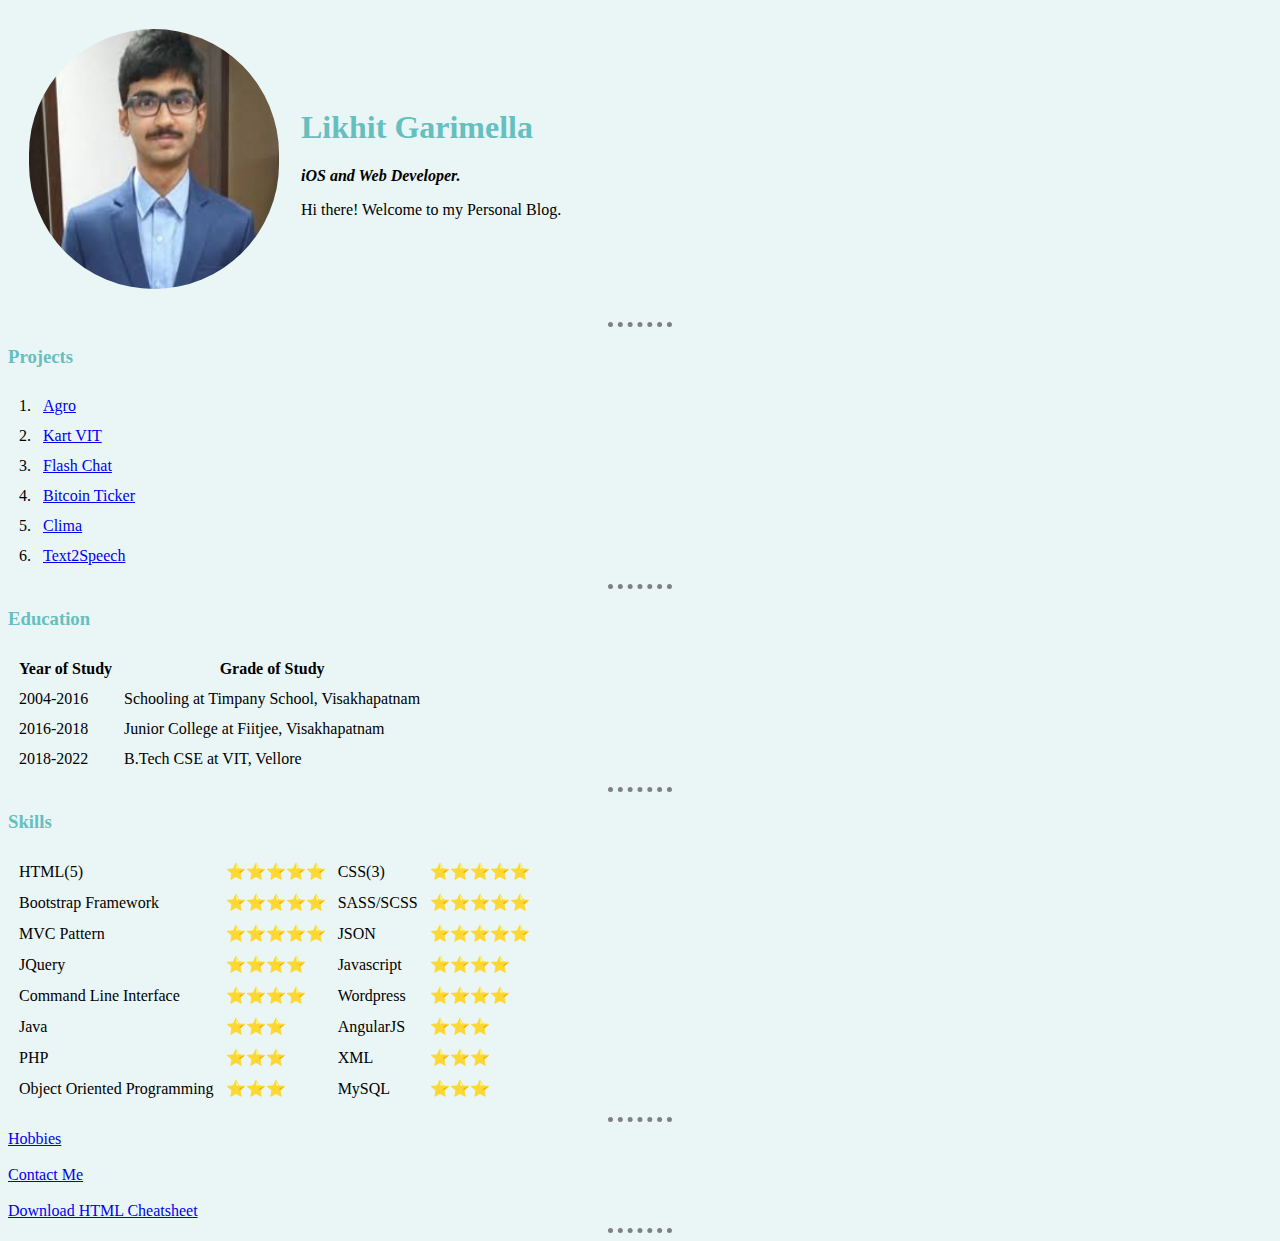
<file: index.html>
<!DOCTYPE html>
<html lang="en" dir="ltr">

<head>
  <meta charset="utf-8"> <!-- utf-8 is the standard encoding system -->
  <title> Likhit Garimella</title>
  <link rel="stylesheet" href="css/styles.css">

</head>

<body>
  <table cellspacing="20">
    <tr>
      <td><img src="Me" alt="Likhit's profile picture" style="width:250px;height:260px;"></td>
      <td>
        <h1>Likhit Garimella</h1>
        <p><em><strong>iOS and Web Developer.</strong></em></p>
        <p>Hi there! Welcome to my Personal Blog.</p>
      </td>
    </tr>
  </table>
  <hr>

  <h3>Projects</h3>
  <table cellspacing="10">
    <tr>
      <td>1. </td>
      <td><a href="https://github.com/likhitgarimella/AgroApp">Agro</a></td>
    </tr>
    <tr>
      <td>2. </td>
      <td><a href="https://github.com/likhitgarimella/KartVIT">Kart VIT</a></td>
    </tr>
    <tr>
      <td>3. </td>
      <td><a href="https://github.com/likhitgarimella/Flash-Chat-iOS12">Flash Chat</a></td>
    </tr>
    <tr>
      <td>4. </td>
      <td><a href="https://github.com/likhitgarimella/Bitcoin-Ticker">Bitcoin Ticker</a></td>
    </tr>
    <tr>
      <td>5. </td>
      <td><a href="https://github.com/likhitgarimella/Weather-App-API">Clima</a></td>
    </tr>
    <tr>
      <td>6. </td>
      <td><a href="https://github.com/likhitgarimella/Text2Speech">Text2Speech</a></td>
    </tr>
  </table>
  <hr>

  <h3>Education</h3>

  <table cellspacing="10">
    <thead>
      <tr>
        <th>Year of Study</th>
        <th>Grade of Study</th>
      </tr>
    </thead>

    <tbody>

    </tbody>

    <tfoot>

    </tfoot>

    <tr>
      <td>2004-2016</td>
      <td>Schooling at Timpany School, Visakhapatnam</td>
    </tr>
    <tr>
      <td>2016-2018</td>
      <td>Junior College at Fiitjee, Visakhapatnam</td>
    </tr>
    <tr>
      <td>2018-2022</td>
      <td>B.Tech CSE at VIT, Vellore</td>
    </tr>

  </table>
  <hr>

  <h3>Skills</h3>
  <table cellspacing="10">

    <tr>
      <td>HTML(5)</td>
      <td>⭐️⭐️⭐️⭐️⭐️</td>
      <td>CSS(3)</td>
      <td>⭐️⭐️⭐️⭐️⭐️</td>
    </tr>

    <tr>
      <td>Bootstrap Framework</td>
      <td>⭐️⭐️⭐️⭐️⭐️</td>
      <td>SASS/SCSS</td>
      <td>⭐️⭐️⭐️⭐️⭐️</td>
    </tr>

    <tr>
      <td>MVC Pattern</td>
      <td>⭐️⭐️⭐️⭐️⭐️</td>
      <td>JSON</td>
      <td>⭐️⭐️⭐️⭐️⭐️</td>
    </tr>

    <tr>
      <td>JQuery</td>
      <td>⭐️⭐️⭐️⭐️</td>
      <td>Javascript</td>
      <td>⭐️⭐️⭐️⭐️</td>
    </tr>

    <tr>
      <td>Command Line Interface</td>
      <td>⭐️⭐️⭐️⭐️</td>
      <td>Wordpress</td>
      <td>⭐️⭐️⭐️⭐️</td>
    </tr>

    <tr>
      <td>Java</td>
      <td>⭐️⭐️⭐️</td>
      <td>AngularJS</td>
      <td>⭐️⭐️⭐️</td>
    </tr>

    <tr>
      <td>PHP</td>
      <td>⭐️⭐️⭐️</td>
      <td>XML</td>
      <td>⭐️⭐️⭐️</td>
    </tr>

    <tr>
      <td>Object Oriented Programming</td>
      <td>⭐️⭐️⭐️</td>
      <td>MySQL</td>
      <td>⭐️⭐️⭐️</td>
    </tr>

  </table>

  <hr>
  <a href="hobbies.html">Hobbies</a>
  <br>
  <br>
  <a href="contactinfo.html">Contact Me</a>
  <br>
  <br>
  <a Download href="https://web.stanford.edu/group/csp/cs21/htmlcheatsheet.pdf">Download HTML Cheatsheet</a>

  <br>
  <hr>
</body>

</html>
</file>
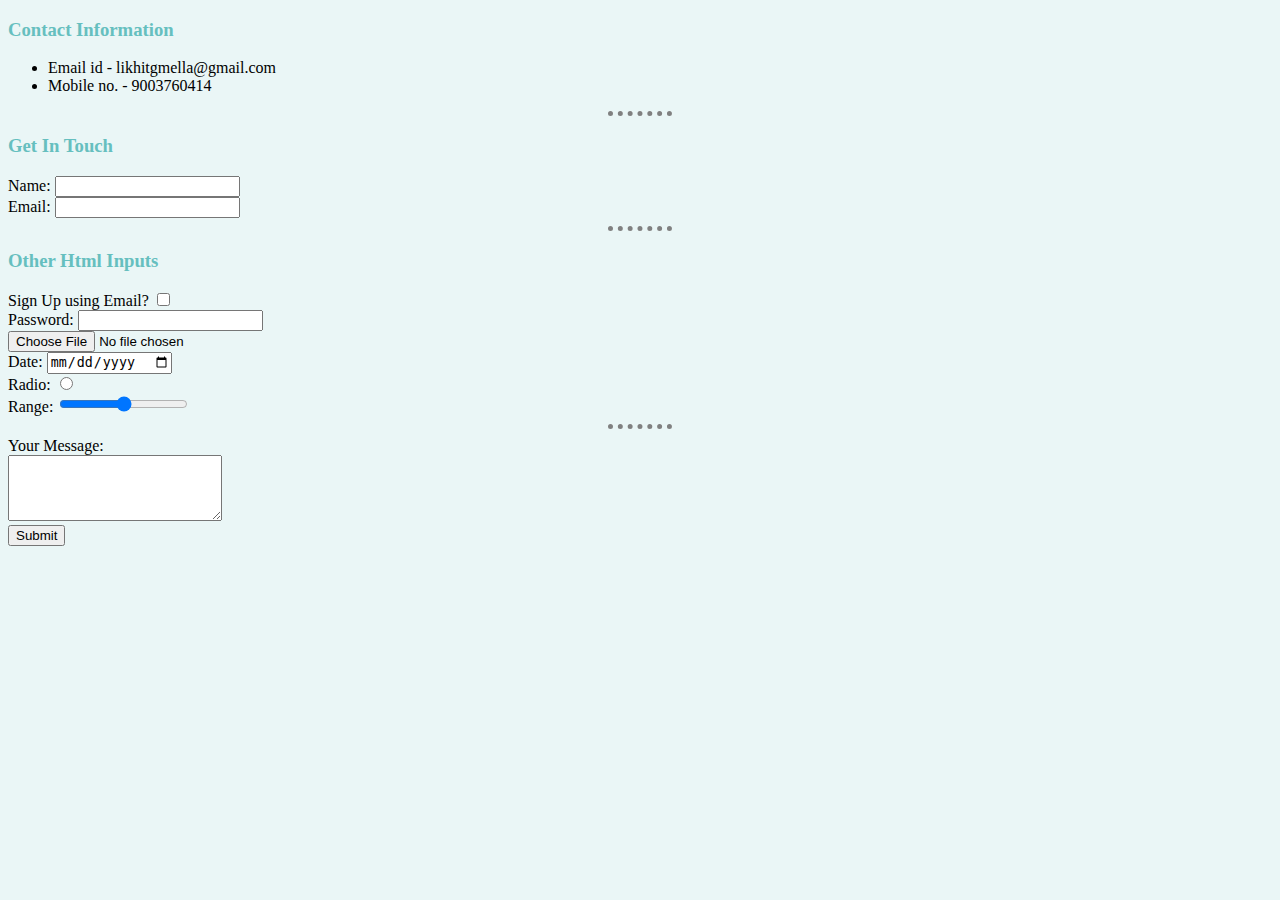
<file: contactinfo.html>
<!DOCTYPE html>
<html lang="en" dir="ltr">

<head>
  <meta charset="utf-8">
  <title></title>
  <link rel="stylesheet" href="css/styles.css">
</head>

<body>
  <h3>Contact Information</h3>
  <ul>
    <li>Email id - likhitgmella@gmail.com</li>
    <li>Mobile no. - 9003760414</li>
  </ul>
  <hr>
  <h3>Get In Touch</h3>
  <form action="mailto:likhitgmella@gmail.com" method="post" enctype="text/plain">
    <label>Name: </label>
    <input type="text" name="yourName" value="">
    <br>
    <label>Email: </label>
    <input type="email" name="yourEmail" value="">
    <hr>
    <h3>Other Html Inputs </h3>
    <label>Sign Up using Email?</label>
    <input type="checkbox" name="" value="">
    <br>
    <label>Password: </label>
    <input type="password">
    <br>
    <input type="file">
    <br>
    <label>Date: </label>
    <input type="date">
    <br>
    <label>Radio: </label>
    <input type="radio">
    <br>
    <label>Range: </label>
    <input type="range">
    <hr>
    <label>Your Message: </label>
    <br>
    <textarea name="yourMessage" rows="4" cols="24"></textarea>
    <br>
    <input type="submit">
  </form>
</body>

</html>
</file>
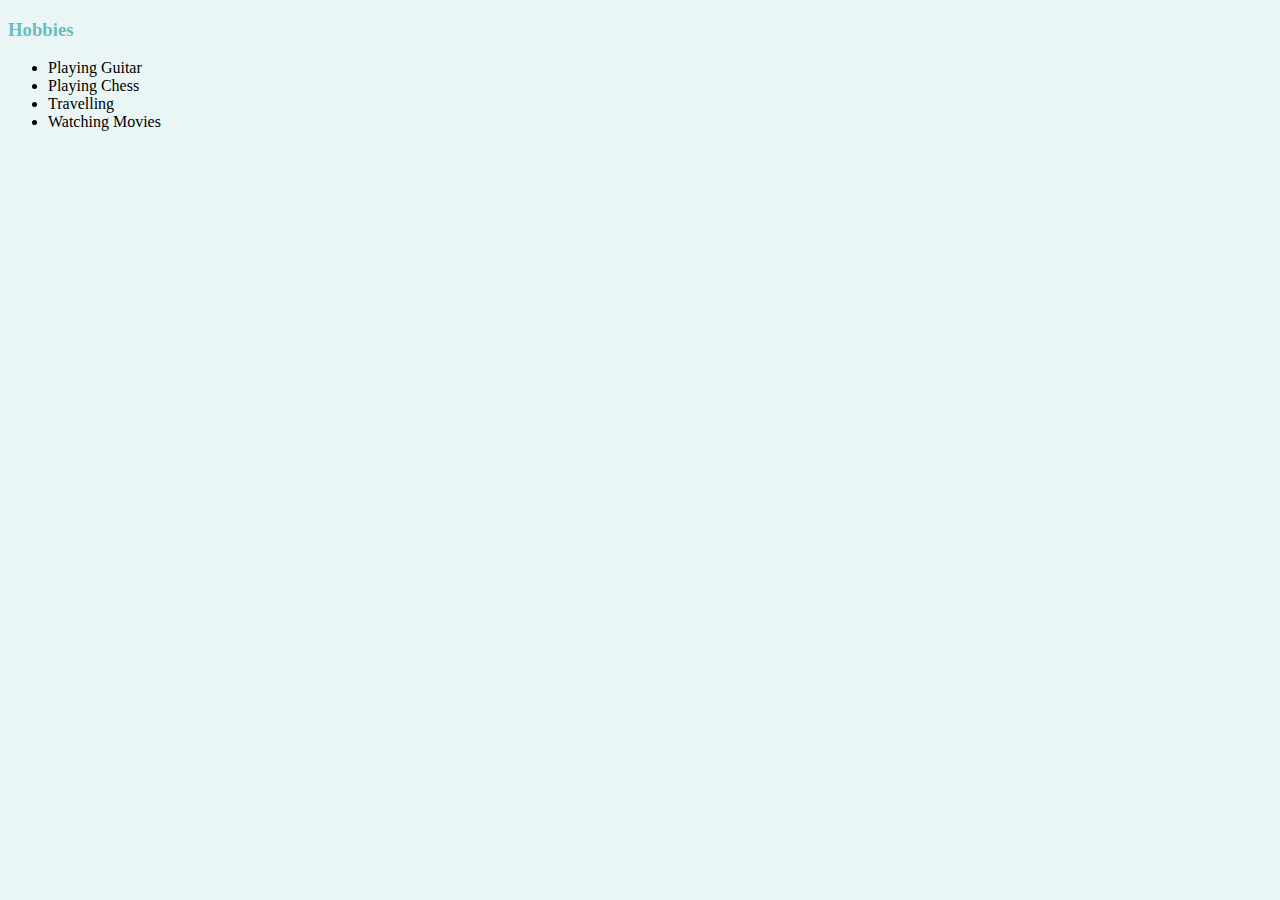
<file: hobbies.html>
<!DOCTYPE html>
<html lang="en" dir="ltr">

<head>
  <meta charset="utf-8">
  <title></title>
  <link rel="stylesheet" href="css/styles.css">
</head>

<body>
  <h3>Hobbies</h3>
  <ul>
    <li>Playing Guitar</li>
    <li>Playing Chess</li>
    <li>Travelling</li>
    <li>Watching Movies</li>
  </ul>
</body>

</html>
</file>
<file: css/styles.css>
body {
  background-color: #EAF6F6;
}

h1 {
  color: #66BFBF;
}

h3 {
  color: #66BFBF;
}

hr {
  border-style: none;
  border-top-style: dotted;
  border-color: grey;
  border-width: 5px;
  width: 5%;
}

img {
  border-radius: 250px;
}

/* img:hover {
  background-color: gold;
} */
</file>
